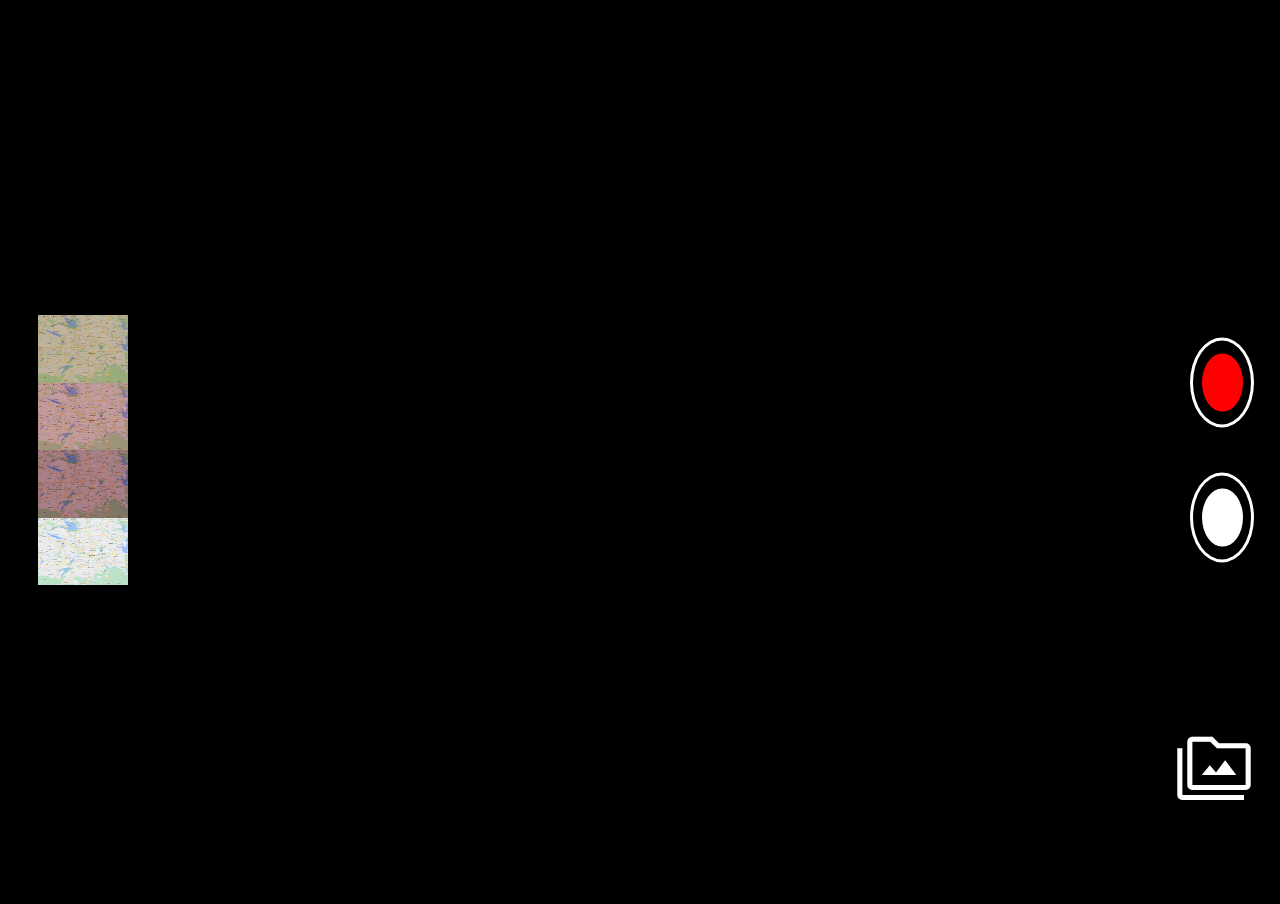
<file: index.html>
<!DOCTYPE html>
<html lang="en">
<head>
  <meta charset="UTF-8">
  <meta name="viewport" content="width=device-width, initial-scale=1.0">
  <link rel="stylesheet" href="https://fonts.googleapis.com/css2?family=Material+Symbols+Outlined:opsz,wght,FILL,GRAD@20..48,100..700,0..1,-50..200&icon_names=perm_media" />
  <link rel="stylesheet" href="style.css">
  <title>Camera_Gallery</title>
</head>
<body>
  
  <div class="video-cont">
    <video autoplay></video>
  </div>

  <div class="actions-cont">
    <div class="record-btn-cont">
      <div class="record-btn "></div>
    </div>
    <div class="capture-btn-cont">
      <div class="capture-btn "></div>
    </div>
  </div>

  <div class="filter-cont">
    <div class="filter orange"></div>
    <div class="filter brown"></div>
    <div class="filter pink"></div>
    <div class="filter transparent"></div>
  </div>

  <div class="timer-cont">
    <h1 class="timer">00:00:00</h1>
  </div>

  <div class="filter-layer"></div>

  <span class="material-symbols-outlined gallery">
    perm_media
    </span>

  <script src="./db.js"></script>
  <script src="./script.js"></script>
  <script>
    const gallery = document.querySelector(".gallery");
    gallery.addEventListener("click", (e) => {
      location.assign("./gallery.html");
    })
  </script>

</body>
</html>
</file>
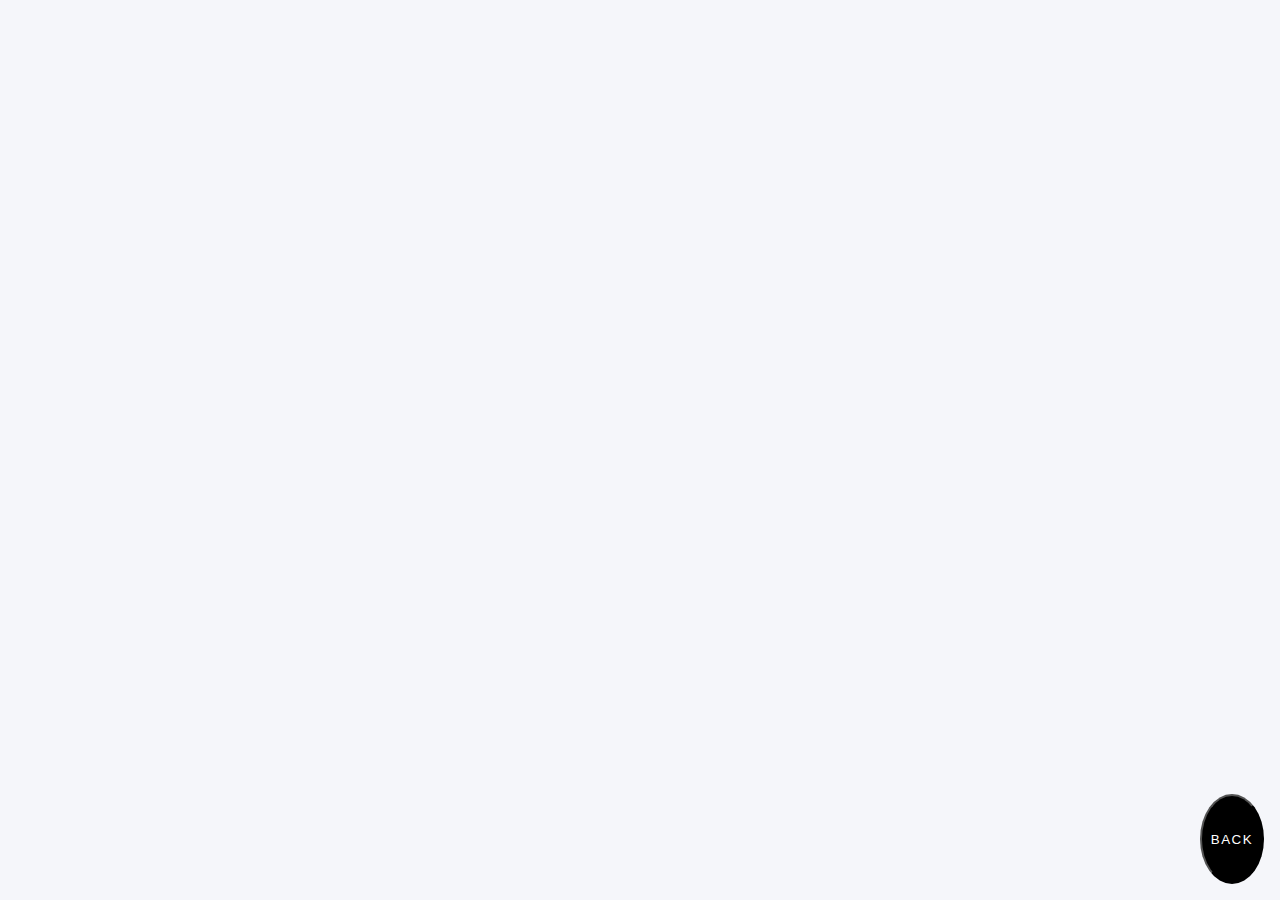
<file: gallery.html>
<!DOCTYPE html>
<html lang="en">
<head>
  <meta charset="UTF-8">
  <meta name="viewport" content="width=device-width, initial-scale=1.0">
  <title>Gallery</title>
  <link rel="stylesheet" href="./gallery.css"> 
</head>
<body>
  
  <button class="back">BACK</button>

  <div class="gallery-cont">
  </div>

  <script src="./db.js"></script>
  <script src="./gallery.js"></script>
  <script>
    const backBtn = document.querySelector(".back");
    backBtn.addEventListener("click", (e) => {
      location.assign("./")
    })
  </script>
</body>
</html>
</file>
<file: style.css>
:root {
  --video-cont-height: 100vh;
  --video-cont-width: 70%;
  --actions-cont-width: 5%;
  --actions-cont-height: 25vh;
  --btn-cont-height: 40%
}

* {
  box-sizing: border-box;
}

body {
  margin: 0;
  padding: 0;
  background-color: black;
}

.video-cont {
  max-width: var(--video-cont-width);
  min-height: var(--video-cont-height);
  margin: 0 auto;
}

.video-cont video {
  width: 100%;
  height: 100vh;
  object-fit:cover;
}

.actions-cont {
  width: var(--actions-cont-width);
  height: var(--actions-cont-height);
  position: absolute;
  top: 50%;
  transform: translateY(-50%);
  right: 2%;
  z-index: 2;
  display: flex;
  flex-direction: column;
  justify-content: space-between;
  align-items: center;
}

.record-btn-cont {
  background-color: black;
  width: 100%;
  height: var(--btn-cont-height);
  border-radius: 50%;
  border: 3px solid white;
  display: flex;
  justify-content: center;
  align-items: center;
}

.record-btn {
  background-color: red;
  width: 70%;
  height: 70%;
  border-radius: 50%;
}

.scale-record {
  animation-name: scale-record;
  animation-duration: 1s;
  animation-iteration-count: infinite;
}

@keyframes scale-record {
  0% {
    transform: scale(0.8);
  }
  100% {
    transform: scale(1.1);
  }
}
.scale-capture {
  animation-name: scale-capture;
  animation-duration: 1s;
}
@keyframes scale-capture {
  0% {
    transform: scale(0.8);
  }
  100% {
    transform: scale(1);
  }
}

.capture-btn-cont {
  background-color: black;
  width: 100%;
  height: var(--btn-cont-height);
  border-radius: 100%;
  border: 3px solid white;
  display: flex;
  justify-content: center;
  align-items: center;
}

.capture-btn {
  background-color: white;
  width: 70%;
  height: 70%;
  border-radius: 50%;
}

.scale-capture {
  animation-name: scale-capture;
  animation-duration: 1s;
  animation-iteration-count: infinite;
}

@keyframes scale-capture {
  0% {
    transform: scale(0.8);
  }
  100% {
    transform: scale(1.1);
  }
}

.timer-cont {
  position: absolute;
  bottom: 5%;
  left: 2em;
  color: aqua;
  font-size: .6rem;
}

.timer {
  display: none;
}

.filter-cont {
  width: 7%;
  height: 30vh;
  background-color: white;
  position: absolute;
  top: 50%;
  transform: translateY(-50%);
  left: 3%;
  z-index: 2;
}
.filter {
  width: 100%;
  height: 25%;
  background-image: url("./bg.png");
  background-repeat: no-repeat;
  background-size: 100% 100%;
  background-position: center;
  background-blend-mode: color-burn;
}

.orange {
  background-color: rgba(156, 132, 91, .5)
}

.brown {
  background-color: rgba(161, 90, 90, .5)
}

.pink {
  background-color: rgba(116, 37, 50, .5);
}

.transparent {
  background-color: transparent;
}

.filter-layer {
  position: absolute;
  top: 0;
  left: 0;
  width: 100%;
  height: 100vh;
  z-index: 1;
}

.gallery {
  color:white;
  font-size: 5rem;
  position: absolute;
  right: 2%;
  bottom: 10%;
  z-index: 10;
}

.gallery:hover {
  cursor: pointer;
}

@media (max-width: 530px){
  :root {
    --actions-cont-width: 60%;
    --actions-cont-height: 8vh;
    --btn-cont-height: 100%;
  }
  .video-cont {
    max-width: 100%;
    margin-top: 30%;
  }
  .video-cont video {
    height: 60vh;
  }
  .filter-cont {
    top: 1rem;
    left: 50%;
    width: 90%;
    transform: translateX(-50%);
    height: 10vh;
    display: flex;
  }
  .filter {
    height: 100%;
  }
  .actions-cont {
    flex-direction: row;
    transform: none;
    top: unset;
    right: unset;
    left: 10%;
    bottom: 2%;
    gap: 1.5rem;
  }
  .gallery {
    bottom: 2%;
  }
  .timer-cont {
    bottom: 15%;
    left: 50%;
    transform: translateX(-50%);
    font-size: 1rem;
  }
}

@media (min-width: 531px) and (max-width: 990px){
  :root {
    --actions-cont-width: 10%
  }
  .gallery {
    font-size: 4rem;
  }
  .filter-cont {
    width: 10%;
  }
}
</file>
<file: gallery.css>
*{
  box-sizing: border-box;
}

body {
  margin: 0;
  padding: 0;
}

.back {
  background-color: black;
  color: white;
  width: 5vw;
  height: 10vh;
  border-radius: 50%;
  position: absolute;
  bottom: 1rem;
  right: 1rem;
  letter-spacing: .1rem;
}
.back:hover {
  cursor: pointer;
}

.gallery-cont {
  background-color: #f5f6fa;
  width: 100vw;
  height: 100vh;
  display: flex;
  justify-content: center;
  flex-wrap: wrap;
}

.media-cont {
  width: 12vw;
  height: 30vh; 
  margin: 1rem;
}

.media {
  height: calc(100% - 15% - 15%);
  width: 100%;
  background-color: blue;
}
.media > * {
  width: 100%;
  height: 100%;
  object-fit: fill;
}
.action-btn {
  width: 100%;
  height: 15%;
  color: white;
  letter-spacing: .1rem;
}

.delete {
  background-color: red;
}

.download {
  background-color: rgb(92, 89, 89);
}

@media (max-width: 520px){
  .media-cont {
    width: 80%;
  }
  
  .action-btn {
    font-size: 1.3rem;
  }
  .back {
    position: fixed;
    width: 18vw;
    font-size: 1.5rem;
  }
}

@media (min-width: 521px) and (max-width: 990px){
  .gallery-cont {
    display: grid;
    grid-template-columns: repeat(2, 1fr);
  }
  .media-cont {
    width: auto;
  }
  .back {
    width: 13vw;
    height: 12vh;
    font-size: 1.3rem;
  }
  .action-btn {
    font-size: 1.2rem;
  }
}
</file>
